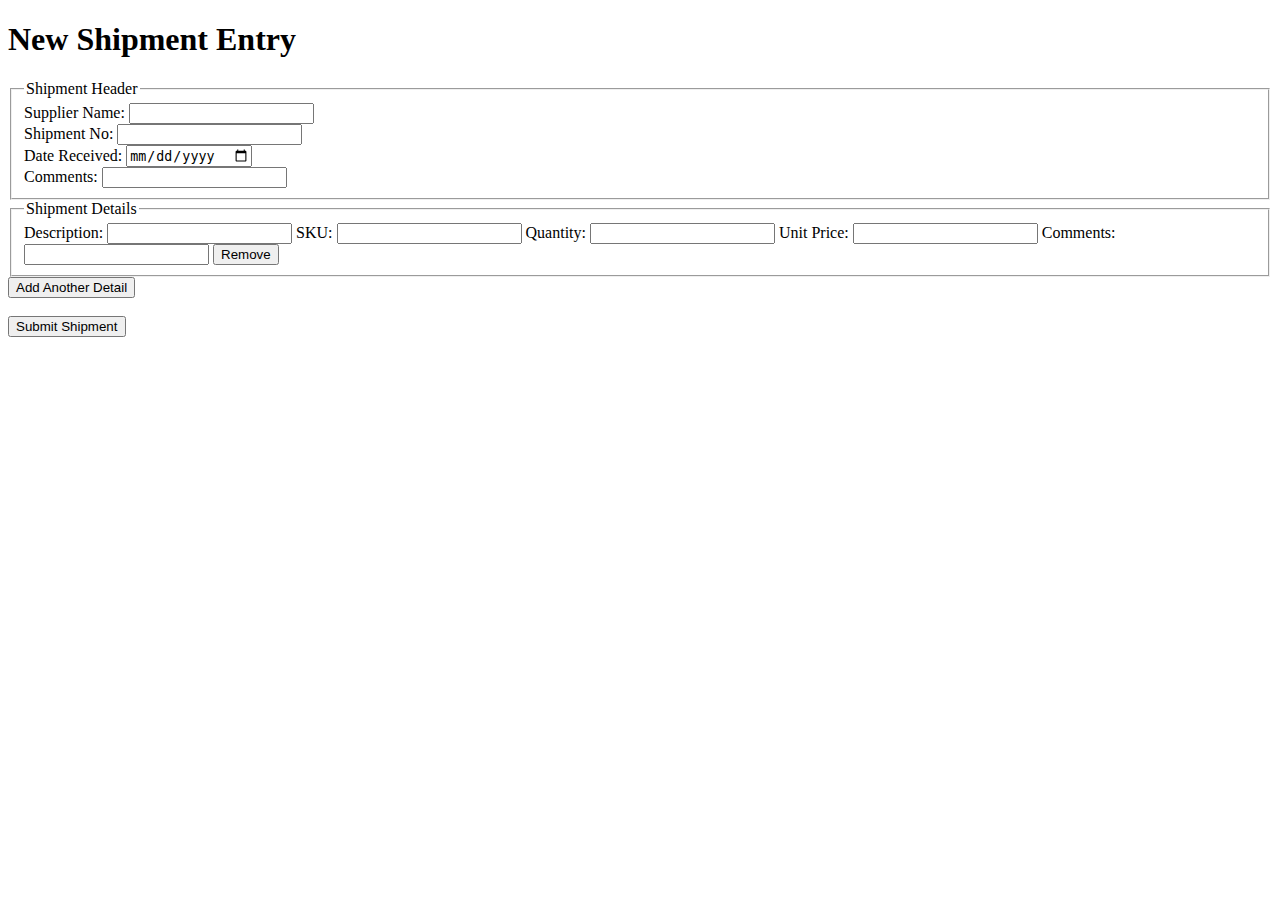
<file: templates/shipments.html>
<!DOCTYPE html>
<html lang="en">
<head>
    <meta charset="UTF-8">
    <title>New Shipment Entry</title>
    <link rel="stylesheet" href="/static/style.css">
</head>
<body>
    <h1>New Shipment Entry</h1>
    <form id="shipment-header-form" method="post" action="/add_shipment">
        <fieldset>
            <legend>Shipment Header</legend>
            <label>Supplier Name: <input type="text" name="supplier_name" required></label><br>
            <label>Shipment No: <input type="text" name="shipment_no" required></label><br>
            <label>Date Received: <input type="date" name="date_received" required></label><br>
            <label>Comments: <input type="text" name="comments"></label><br>
        </fieldset>
        <fieldset id="shipment-details">
            <legend>Shipment Details</legend>
            <div class="shipment-detail">
                <label>Description: <input type="text" name="description[]" required></label>
                <label>SKU: <input type="text" name="sku[]" required></label>
                <label>Quantity: <input type="number" name="quantity[]" min="1" required></label>
                <label>Unit Price: <input type="number" name="unit_price[]" step="0.01" min="0" required></label>
                <label>Comments: <input type="text" name="detail_comments[]"></label>
                <button type="button" onclick="removeDetail(this)">Remove</button>
            </div>
        </fieldset>
        <button type="button" onclick="addDetail()">Add Another Detail</button>
        <br><br>
        <input type="submit" value="Submit Shipment">
    </form>
    <script>
        function addDetail() {
            const details = document.getElementById('shipment-details');
            const div = document.createElement('div');
            div.className = 'shipment-detail';
            div.innerHTML = `
                <label>Description: <input type="text" name="description[]" required></label>
                <label>SKU: <input type="text" name="sku[]" required></label>
                <label>Quantity: <input type="number" name="quantity[]" min="1" required></label>
                <label>Unit Price: <input type="number" name="unit_price[]" step="0.01" min="0" required></label>
                <label>Comments: <input type="text" name="detail_comments[]"></label>
                <button type="button" onclick="removeDetail(this)">Remove</button>
            `;
            details.appendChild(div);
        }
        function removeDetail(btn) {
            btn.parentElement.remove();
        }
    </script>
</body>
</html>
</file>
<file: static/style.css>
nav{
            background-color: rgb(197, 229, 100);
            color: white;
            display: flex;
            justify-content: center;
            gap: 7px;
            
        }

        footer{
            background-color: rgb(3, 59, 59);
            color: white;
        }
</file>
